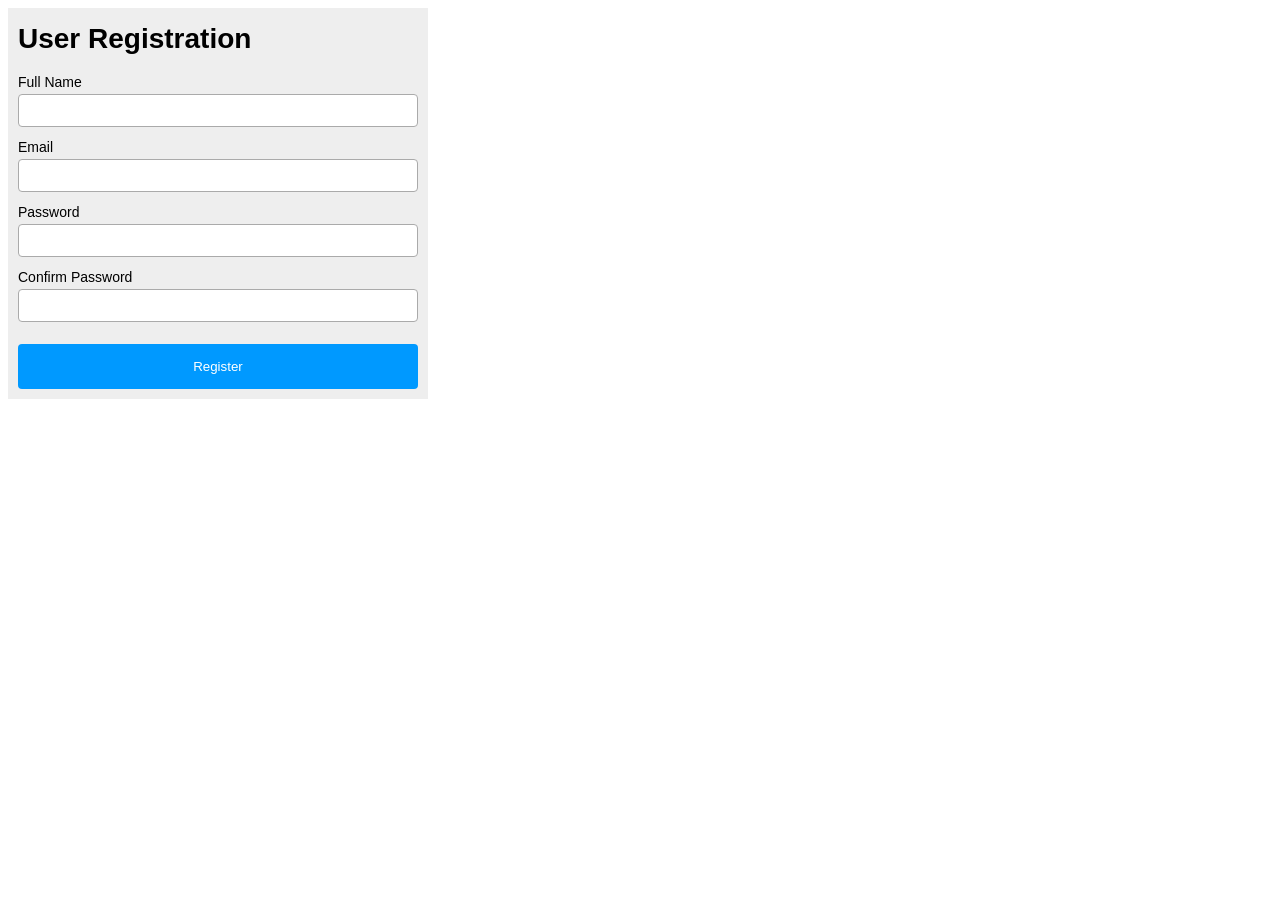
<file: register.html>
<!DOCTYPE html>
<html lang="en">

<head>
   <meta charset="UTF-8">
   <title>User Registration</title>
   <link href="style.css" rel="stylesheet">
   <script src="register.js" defer></script>
</head>

<body>
   <form>
      <h1>User Registration</h1>
      <div>
         <label for="fullName">Full Name</label>
         <input type="text" id="fullName" name="fullName">
      </div>
      <div>
         <label for="email">Email</label>
         <input type="email" id="email" name="email">
      </div>
      <div>
         <label for="password">Password</label>
         <input type="password" id="password" name="password">
      </div>
      <div>
         <label for="confirmPassword">Confirm Password</label>
         <input type="password" id="confirmPassword" name="confirmPassword">
      </div>
      <div id="formErrors"></div>
      <div>
         <input type="submit" id="submit" value="Register">
      </div>
   </form>
</body>

</html>
</file>
<file: style.css>
form {
   font: 14px Arial;
   background-color: #eee;
   padding: 10px;
   width: 400px;
}

form h1 {
   margin-top: 5px;
}

.hide {
	display: none;
}

#formErrors {
   color: red;
}

input[type=text], input[type=email], input[type=password] {
   width: 400px;
   padding: 8px;
   margin-top: 4px;
   margin-bottom: 12px;
   border: 1px solid #aaa;
   border-radius: 4px;
   box-sizing: border-box;
}

input[type=text]:focus {
   background-color: lightblue;
}

input[type=submit] {
   width: 100%;
   color: white;
   background-color: #09f;
   padding: 15px;
   margin-top: 10px;
   border: none;
   border-radius: 4px;
   cursor: pointer;
}

input[type=submit]:hover {
   background-color: #07d;
}

input.error  {
   border: 2px solid red;
}
</file>
